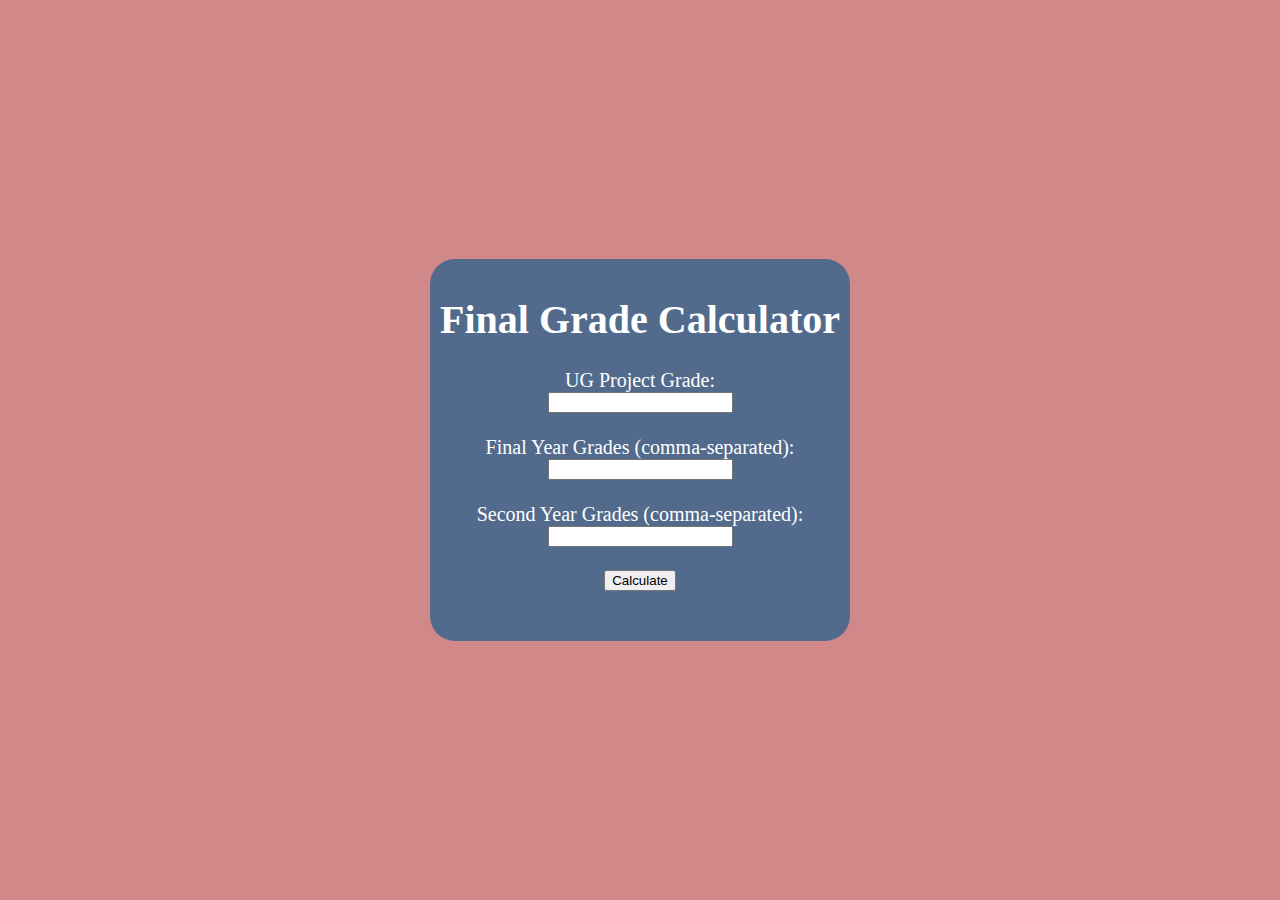
<file: index.html>
<!DOCTYPE html>
<html>
<head>
    <link rel="stylesheet" href="index.css">
    <title>Final Grade Calculator</title>
    <script>
        function calculateGrade() {
            var UG_Project = parseFloat(document.getElementById('UG_Project').value);
            var FL_Grades = document.getElementById('FL_Grades').value.split(",");
            var S_GRADES = document.getElementById('S_GRADES').value.split(",");
    
            FL_Grades.sort(function(a, b) { return a - b; });
            S_GRADES.sort(function(a, b) { return a - b; });
    
            var Calculation_One = UG_Project * 0.66666 + parseFloat(FL_Grades[0]) * 0.33333;
            var Calculation_Two = (UG_Project * 0.66666 + parseFloat(FL_Grades[1]) * 0.33333) * 0.666 + (parseFloat(S_GRADES[0]) * 0.333 + parseFloat(S_GRADES[1]) * 0.333 + parseFloat(S_GRADES[2]) * 0.33333) * 0.333;
    
            var finalGrade = Math.max(Calculation_One, Calculation_Two);
    
            document.getElementById('result').innerHTML = "Your final grade is: " + finalGrade;
        }
    </script>
    
</head>
<body>
    <div class="background">
        <div class="main-content">
            <h1>Final Grade Calculator</h1>
            <label for="UG_Project">UG Project Grade:</label>
            <input type="text" name="UG_Project" id="UG_Project" required>
            <br>
            <label for="FL_Grades">Final Year Grades (comma-separated):</label>
            <input type="text" name="FL_Grades" id="FL_Grades" required>
            <br>
            <label for="S_GRADES">Second Year Grades (comma-separated):</label>
            <input type="text" name="S_GRADES" id="S_GRADES" required>
            <br>
            <button onclick="calculateGrade()">Calculate</button>
            <p id="result"></p>
        </div>
    </div>
</body>
</html>
</file>
<file: index.css>
body {
    display: flex;
    justify-content: center;
    align-items: center;
    background-color: rgb(208, 136, 136);
    height: 100vh;
    margin: 0;
  }
  
  .background {
    background-color: rgb(82, 107, 141);
    padding: 10px;
    border-radius: 25px;
    max-width: 500px;
  }
  
  .main-content {
    display: flex;
    flex-direction: column;
    align-items: center;
    justify-content: center;
    color: white;
    font-size: 20px;
  }
  
  .result-text {
    margin-top: 20px;
    font-size: 24px;
    font-weight: bold;
  }
</file>
